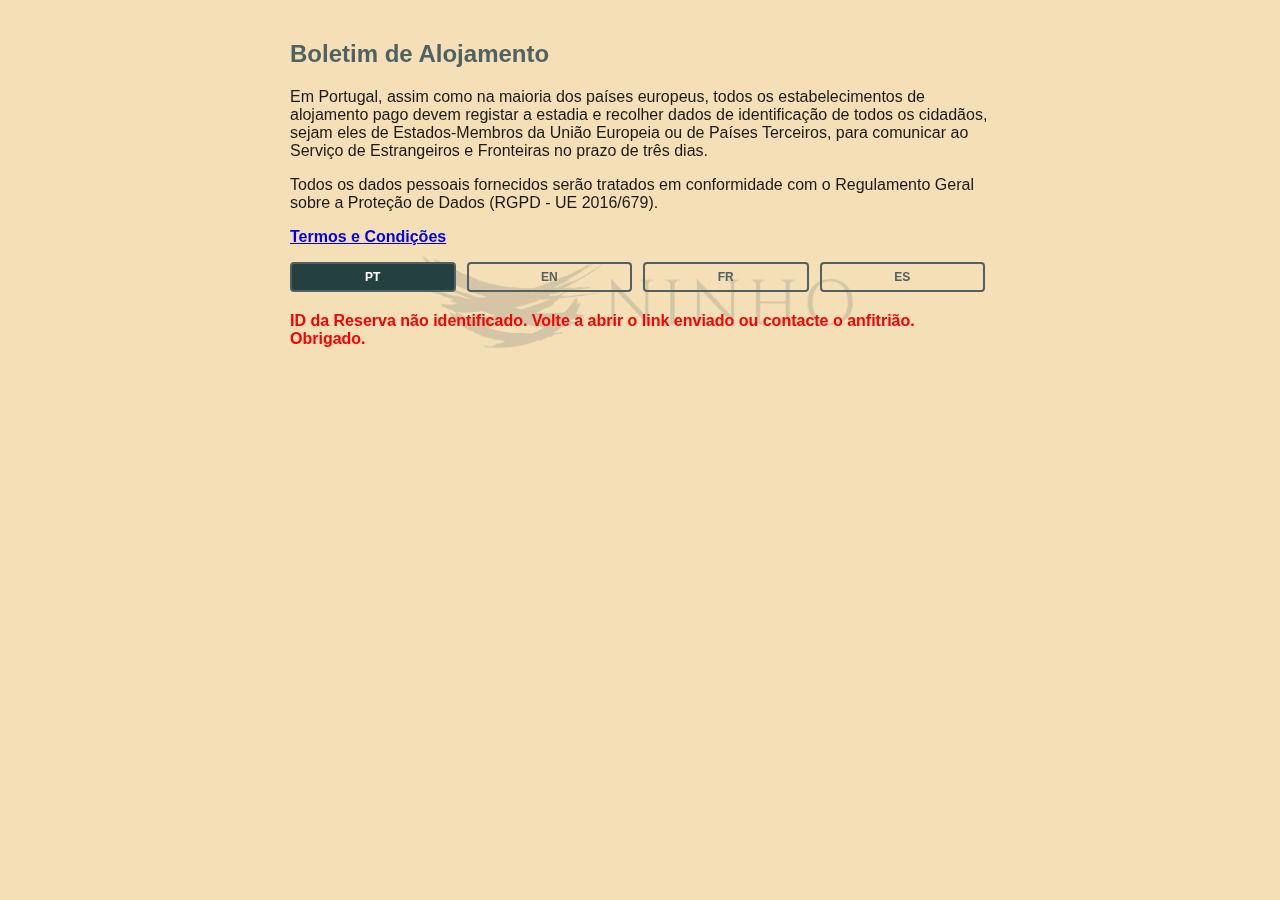
<file: index.html>
<!DOCTYPE html>
<html lang="pt">
<head>
  <meta charset="UTF-8">
  <meta name="viewport" content="width=device-width, initial-scale=1.0">
  <title>Formulário Check-in</title>
  <link rel="stylesheet" href="style.css">
</head>
<body>
  <div id="cabecalho-info"></div>
  <div id="form-container"></div>
  <script src="lang.js"></script>
  <script src="countries.js"></script>
  <script src="form.js"></script>
  <script>
    fetch('form.html')
      .then(res => res.text())
      .then(html => {
        document.getElementById('form-container').innerHTML = html;
        initForm();
      });
  </script>
</body>
</html>
</file>
<file: style.css>
body::after {
  content: "";
  position: fixed;
  bottom: 200px;
  left: 50%;
  transform: translateX(-50%);
  background-image: url('logotipo.png');
  background-repeat: no-repeat;
  background-size: clamp(350px, 35vw, 550px) auto;
  opacity: 0.2;
  width: clamp(350px, 35vw, 550px);
  height: auto;
  aspect-ratio: 1 / 1;
  pointer-events: none;
  z-index: -1;
}




body {
  font-family: sans-serif;
  background-color: #F4DFB6;
  color: #1A1A1A;
  max-width: 700px;
  margin: auto;
  padding: 20px;
}

h2 {
  color: #4F6162;
}

label {
  display: block;
  margin-top: 20px;
  margin-bottom: 5px;
  font-weight: bold;
}

input, select, textarea {
  width: 100%;
  padding: 10px;
  border: 1px solid #BFBFBF;
  border-radius: 4px;
  background-color: #FFFFFF;
  margin-bottom: 16px;
  font-size: 14px;
}

button {
  background-color: #4F6162;
  color: #FFFFFF;
  font-size: 18px;
  border: none;
  padding: 12px;
  border-radius: 6px;
  cursor: pointer;
  width: 100%;
}

#lingua-selector button {
  background-color: transparent;
  color: #4F6162;
  border: 2px solid #4F6162;
  border-radius: 4px;
  padding: 6px 12px;
  margin-right: 5px;
  cursor: pointer;
}

#lingua-selector button.selected {
  background-color: #244041;
  color: #FFFFFF;
  font-weight: bold;
}

.language-buttons {
  display: flex;
  justify-content: center;
  gap: 6px;
  margin-bottom: 16px;
}

.language-buttons button {
  background-color: transparent;
  border: 2px solid #4F6162;
  color: #4F6162;
  border-radius: 12px;
  padding: 4px 10px;
  font-size: 12px;
  font-weight: 600;
  cursor: pointer;
  transition: 0.3s;
  min-width: 40px;
}

.language-buttons button.selected {
  background-color: #244041;
  color: white;
  border-color: #244041;
}

.language-buttons button:hover {
  background-color: #4F6162;
  color: white;
}

.fatura-buttons {
  display: flex;
  gap: 8px;
  margin-top: 6px;
  margin-bottom: 16px;
}

.fatura-buttons button {
  background-color: transparent;
  border: 2px solid #4F6162;
  color: #4F6162;
  border-radius: 12px;
  padding: 6px 12px;
  font-size: 13px;
  font-weight: 600;
  cursor: pointer;
  transition: 0.2s;
}

.fatura-buttons button.selected {
  background-color: #244041;
  color: white;
  border-color: #244041;
}

.erro-campo {
  border: 2px solid red;
  background-color: #ffe6e6;
}
</file>
